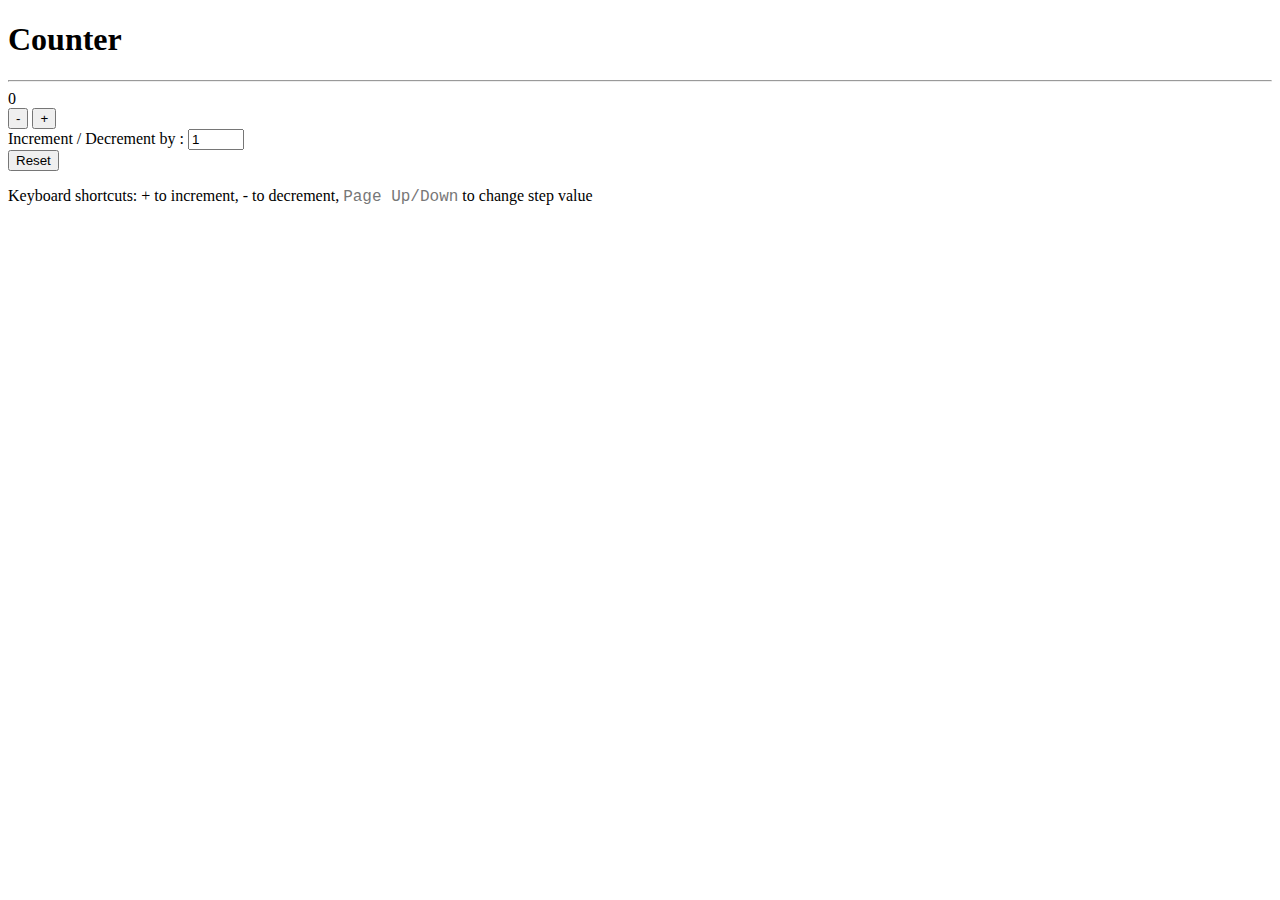
<file: index.html>
<!DOCTYPE html>
<html lang="en">
<head>
    <meta charset="UTF-8">
    <meta name="viewport" content="width=device-width, initial-scale=1.0">
    <title>counter</title>
</head>
<body>
    <div class="counterbody">
    <h1 class="tittle">Counter</h1>

    <hr>

    <div class="value" id="countervalue">
        0
    </div>
    
    <div class="controls" id="countcontrol">
        <button id="decrement">-
            </button>

            <button id="increment">+
            </button>
    </div>

      <div class="Bychange" id="bychange">
        <label for="changeby">Increment / Decrement by :</label>
         <input type="number" name="change" id="changeby" min="0" max="10" value="1">
      </div>
     
      <div class="reset">
        <button class="btn1" id="reset">Reset</button>
      </div>

      <div class="keyboard_instructions">
        <p>
               Keyboard shortcuts: + to increment, - to decrement,
         <span style="color: #777; font-family: 'Courier New', Courier, monospace;">Page Up/Down</span>  to change step value
        </p>
      </div>

    </div>

     <script src="index.js"></script>
</body>
</html>
</file>
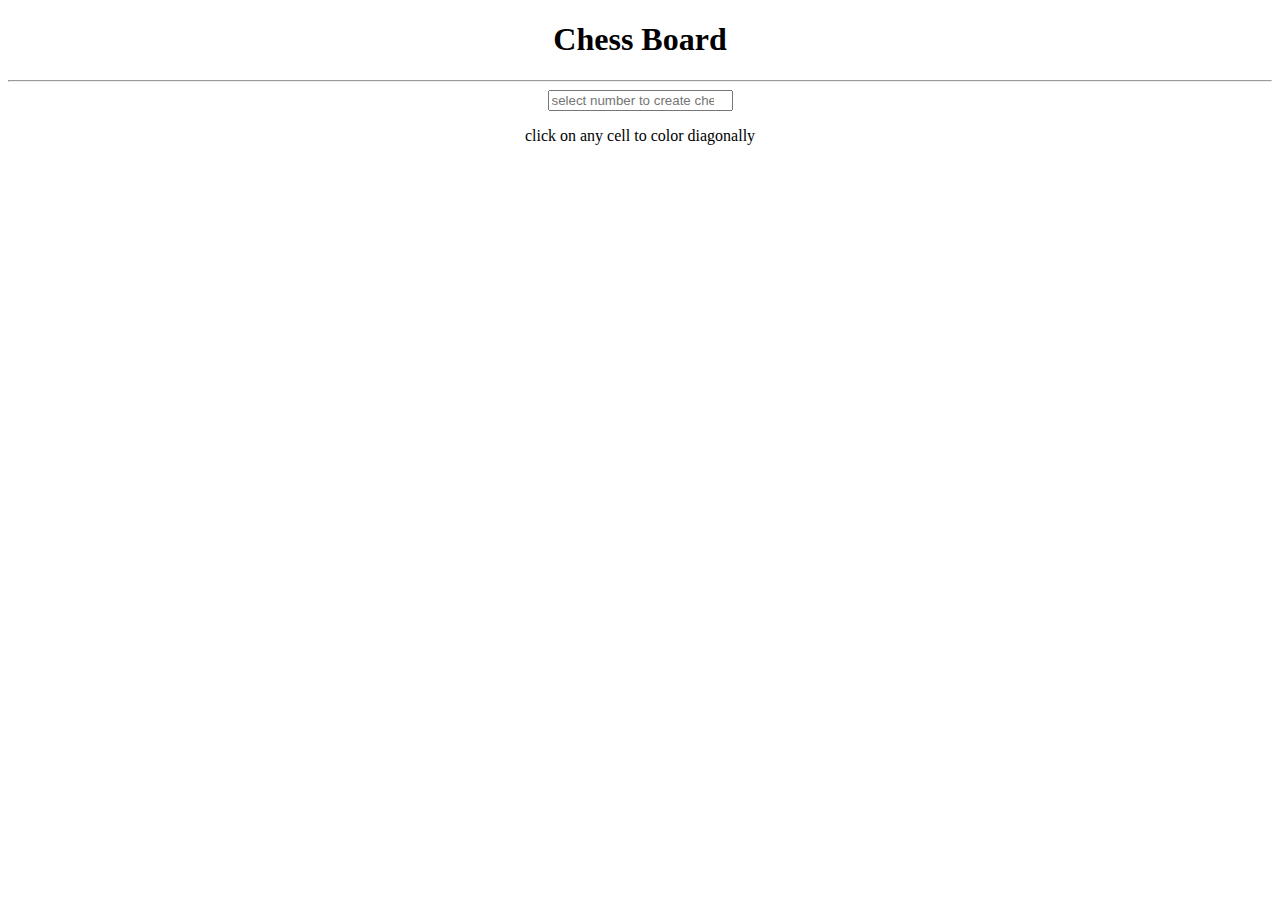
<file: chess board/index.html>
<!DOCTYPE html>
<html lang="en">
<head>
    <meta charset="UTF-8">
    <meta name="viewport" content="width=device-width, initial-scale=1.0">
    <title>Document</title>
    <link rel="stylesheet" href="style.css">
</head>
<body>
    <h1>Chess Board</h1>
    <hr>
    <input type="number" id="user-input" placeholder="select number to create chessboard">
    <p>click on any cell to color diagonally</p>
    <div class="container">
      
    </div>
    
    <script src="index.js"></script>
</body>
</html>
</file>
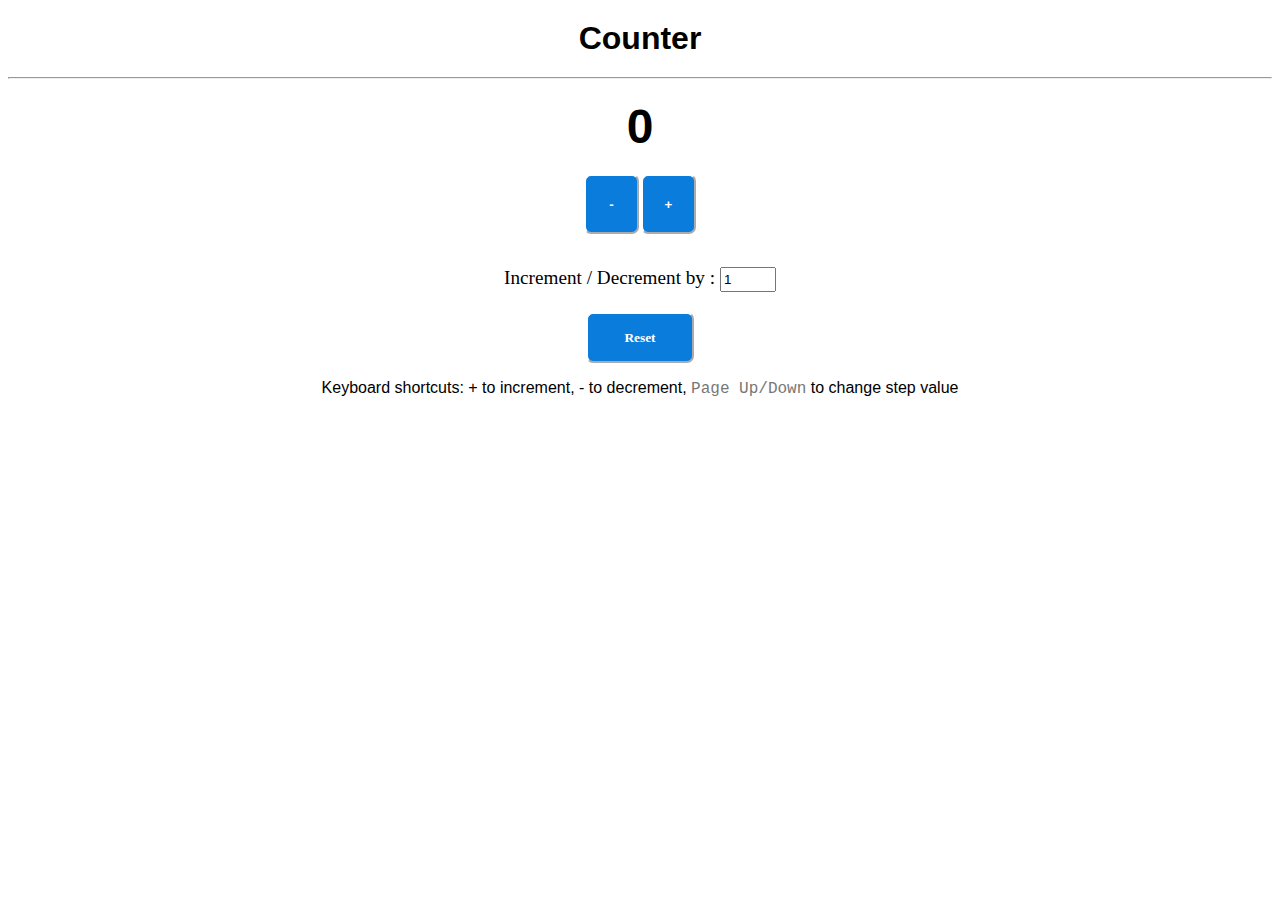
<file: Counter/index.html>
<!DOCTYPE html>
<html lang="en">
<head>
    <meta charset="UTF-8">
    <meta name="viewport" content="width=device-width, initial-scale=1.0">
    <title>counter</title>
   
    <style>
        .counterbody{
            color: black;
            margin: 0;
            padding: 0;
        }
        .tittle{
            text-align: center;
            font-family: Arial, Helvetica, sans-serif;
            margin: 20px 20px 20px 20px;
        }
        #countervalue{
            font-size: 3rem;
            font-weight: 700;
            text-align: center;
            font-family: sans-serif;
            margin-top: 20px;
        }
        .controls{
            justify-content: center;
            display: flex;
            align-items: center;
            text-align: center;
            gap: 2px;
            font-size: 28px;
            margin-top: 20px;
        }
        #decrement{
            color: white;
            font-weight: 900;
            background-color: rgb(10 125 220);
            border-radius: 7px;
            border-color: white;
            height: 60px;
            width: 55px;
            align-items: center;
        }
         #increment{
            color: white;
            font-weight: 900;
            background-color: rgb(10 125 220);
            border-radius: 7px;
            border-color: white;
            height: 60px;
            width: 55px;
            align-items: center;
        }
        .Bychange{
            text-align: center;
            line-height: 2px;
            font-size: larger;
            margin-top: 33px;
        }
        input{
            line-height: 19px;
        }
        .reset{
            text-align: center;
            margin-top: 20px;
        }
        .btn1{
            background-color: rgb(10 125 220);
             color: white;
             border-radius: 7px;
             border-color: white;
             height: 51px;
             width: 108px;
             font-weight: 900;
             font-family: sans-serifs;
        }
        .keyboard_instructions{
            text-align: center;
            font-family: sans-serif;
            line-height: normal;
        }


    </style>
</head>
<body>
    <div class="counterbody">
    <h1 class="tittle">Counter</h1>

    <hr>

    <div class="value" id="countervalue">
        0
    </div>
    
    <div class="controls" id="countcontrol">
        <button id="decrement">-
            </button>

            <button id="increment">+
            </button>
    </div>

      <div class="Bychange" id="bychange">
        <label for="changeby">Increment / Decrement by :</label>
         <input type="number" name="change" id="changeby" min="0" max="10" value="1">
      </div>
     
      <div class="reset">
        <button class="btn1" id="reset">Reset</button>
      </div>

      <div class="keyboard_instructions">
        <p>
               Keyboard shortcuts: + to increment, - to decrement,
         <span style="color: #777; font-family: 'Courier New', Courier, monospace;">Page Up/Down</span>  to change step value
        </p>
      </div>

    </div>

     <script src="index.js"></script>
</body>
</html>
</file>
<file: chess board/style.css>
h1{
    text-align: center;
}
p{
    text-align: center;
}
.row{
    display: flex;
    justify-content: center;
}
input{
    text-align: center;
    display: flex;
    margin: auto;
}
</file>
